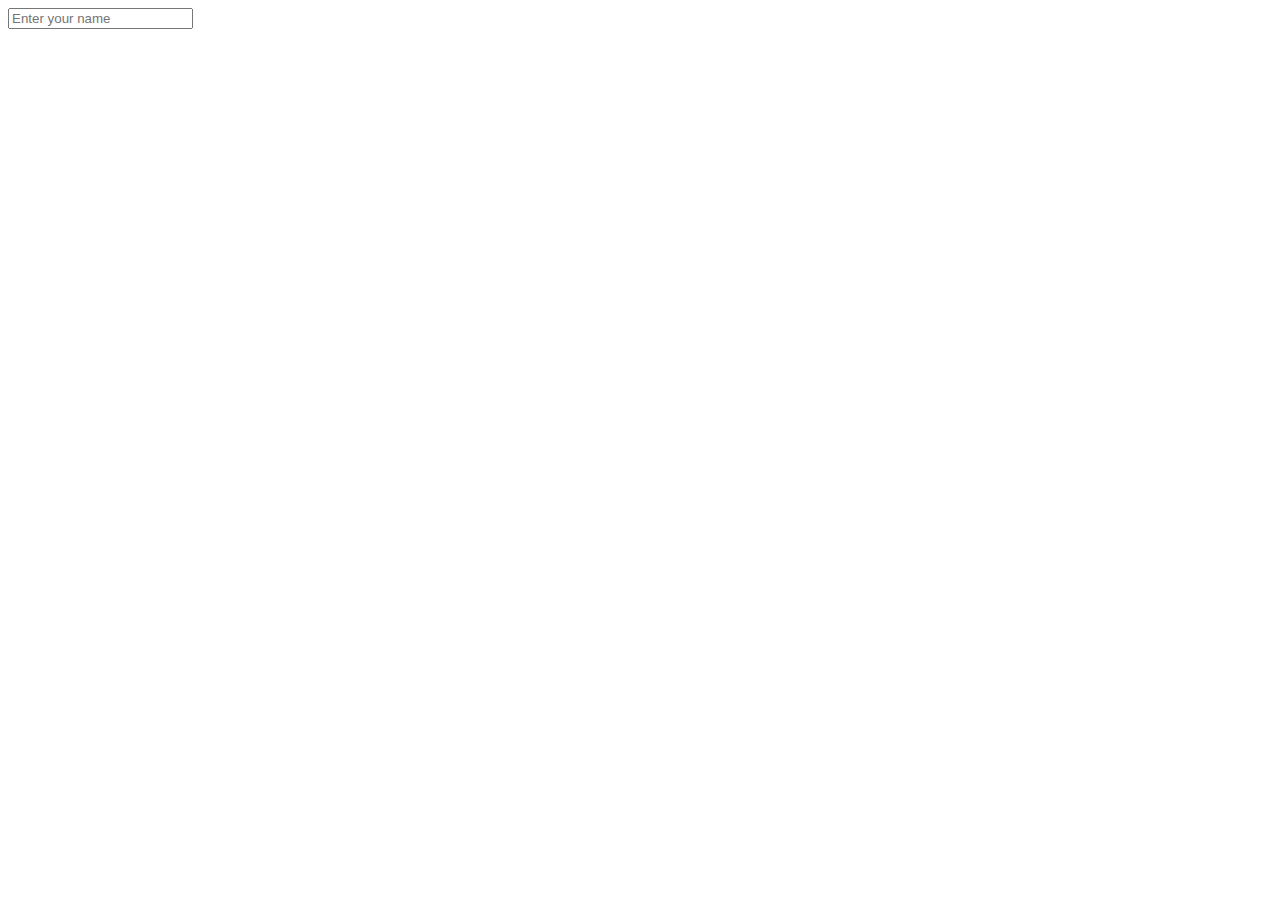
<file: events.html>
<!DOCTYPE html>
<html lang="en">
  <head>
    <meta charset="UTF-8" />
    <meta name="viewport" content="width=device-width, initial-scale=1.0" />
    <title>Events</title>
  </head>
  <body>
    <input placeholder="Enter your name" />
    <!-- <div class="parent">
      <h1>Hello All</h1>
      <button onClick="handleClick();">Change Style</button>
    </div>
    <div class="parent">
      <h1>How are uy?</h1>
      <button onClick="handleClick();">Change Style</button>
    </div> -->
  </body>
  <script src="./dom.js"></script>
</html>
</file>
